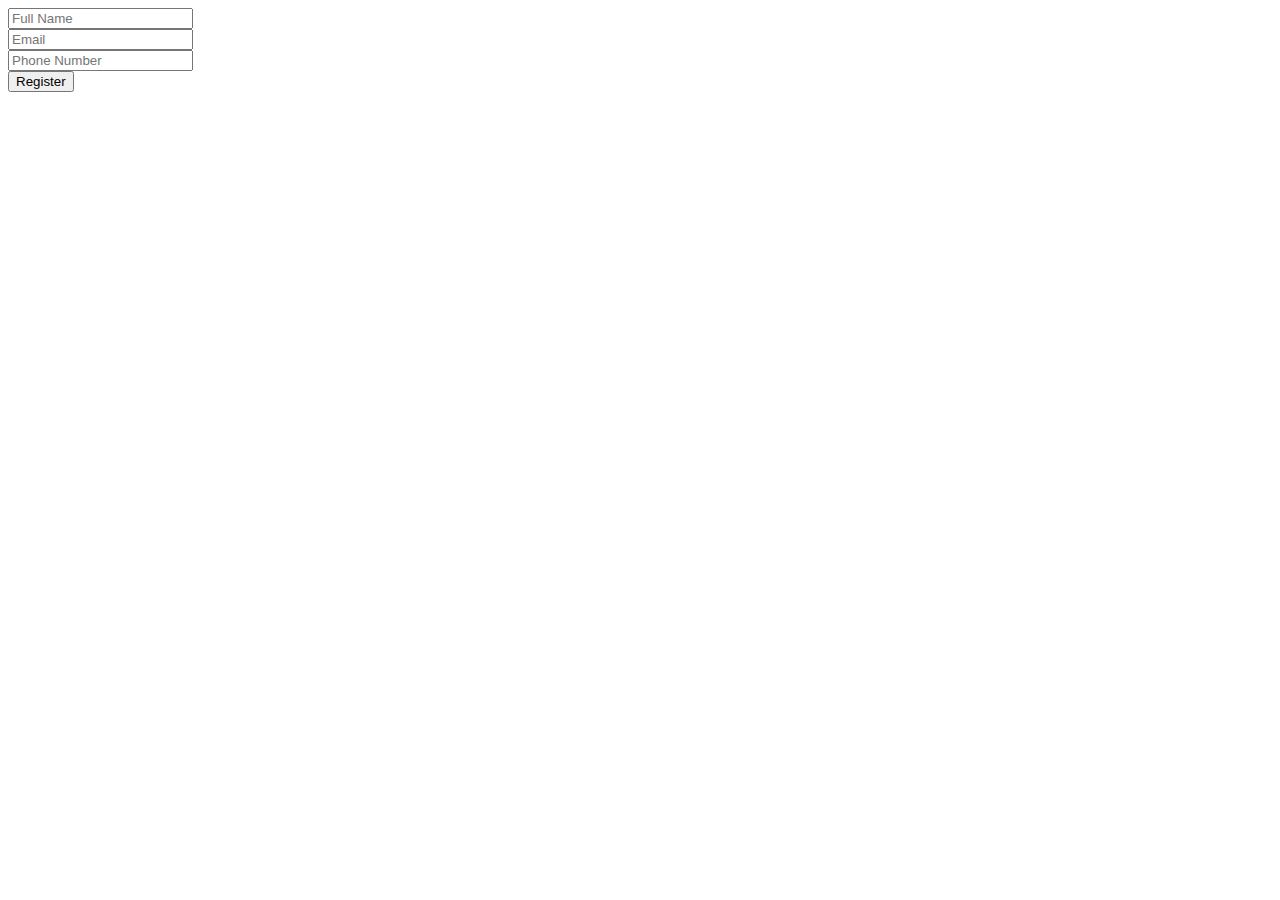
<file: register.html>
<!DOCTYPE html>
<html lang="en">
<head>
    <meta charset="UTF-8">
    <meta http-equiv="X-UA-Compatible" content="IE=edge">
    <meta name="viewport" content="width=device-width, initial-scale=1.0">
    <title>Document</title>
</head>
<body>
    <form action="" method="post">
        <input type="text" name="name" placeholder="Full Name"><br>
        <input type="email" name="email" id="" placeholder="Email"><br>
        <input type="tel" name="phone" id="" placeholder="Phone Number"><br>
        <button type="submit">Register</button>
    </form>

</body>
</html>
</file>
